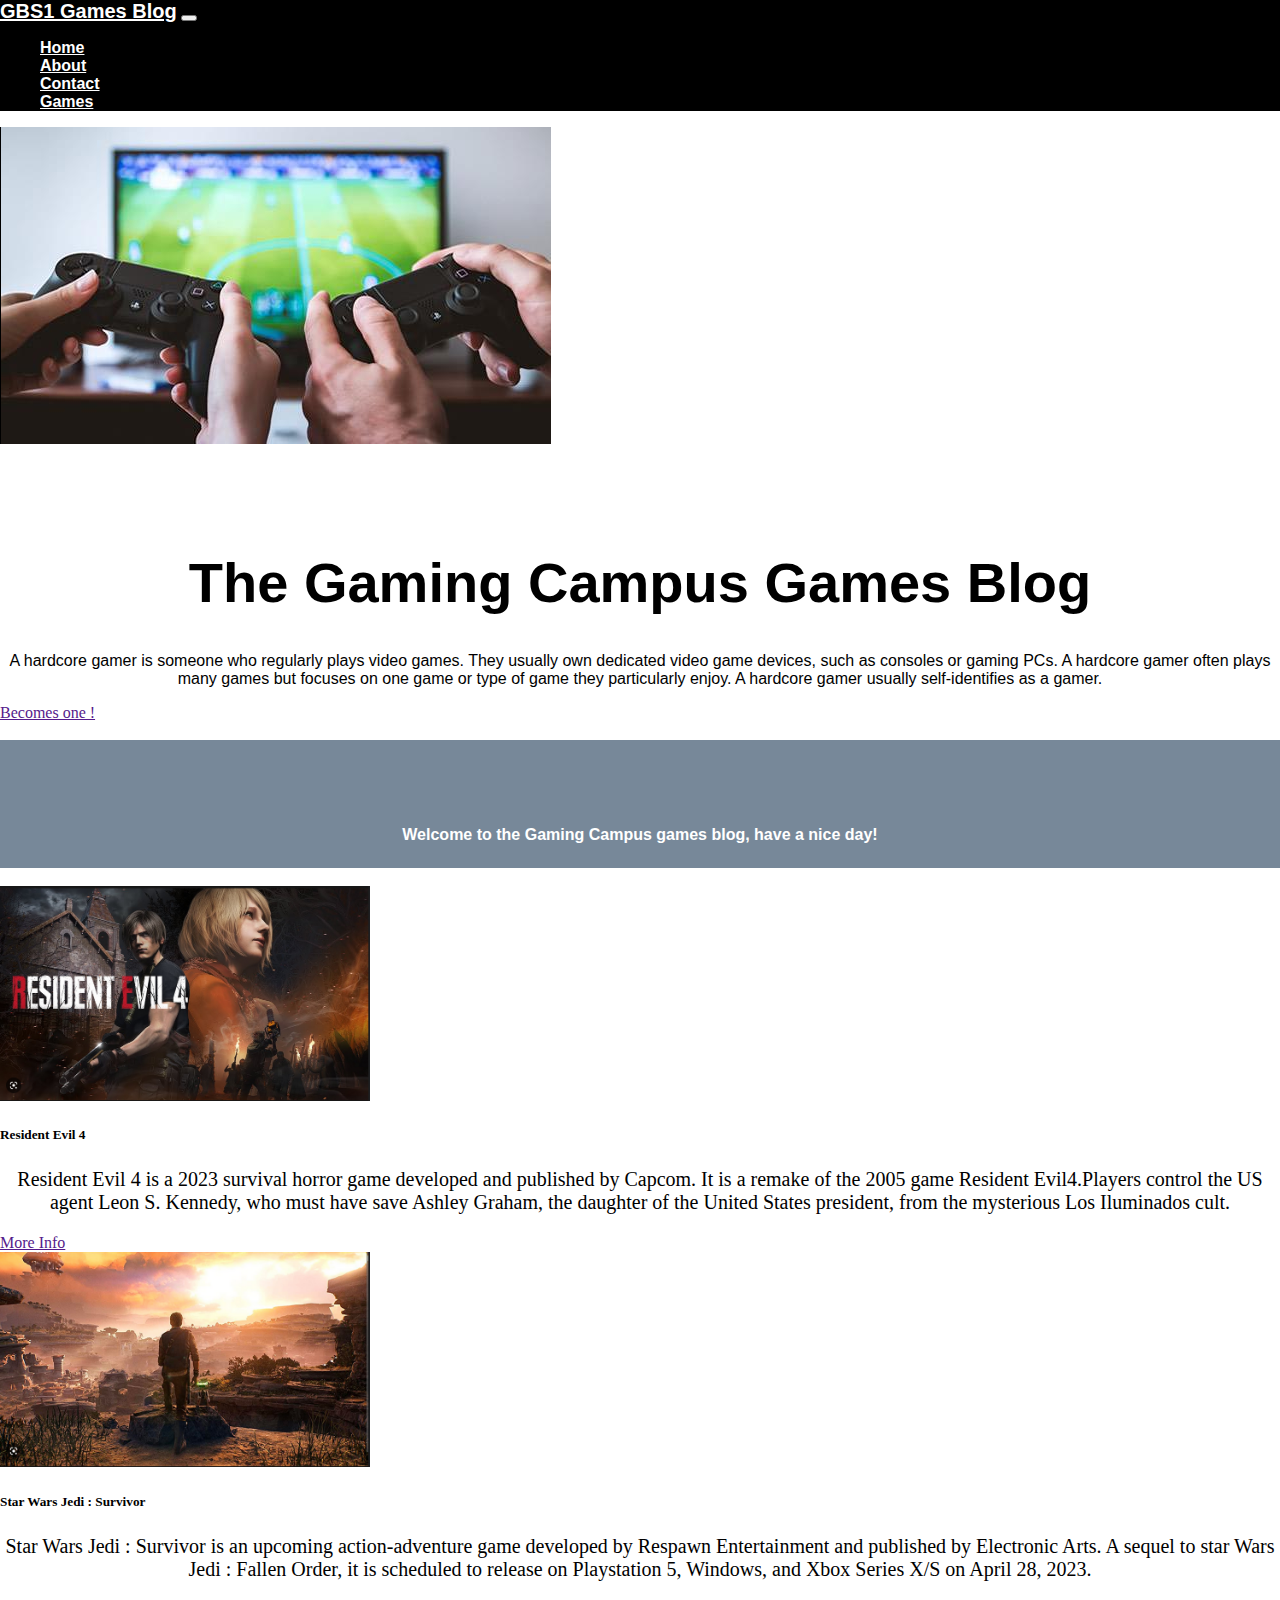
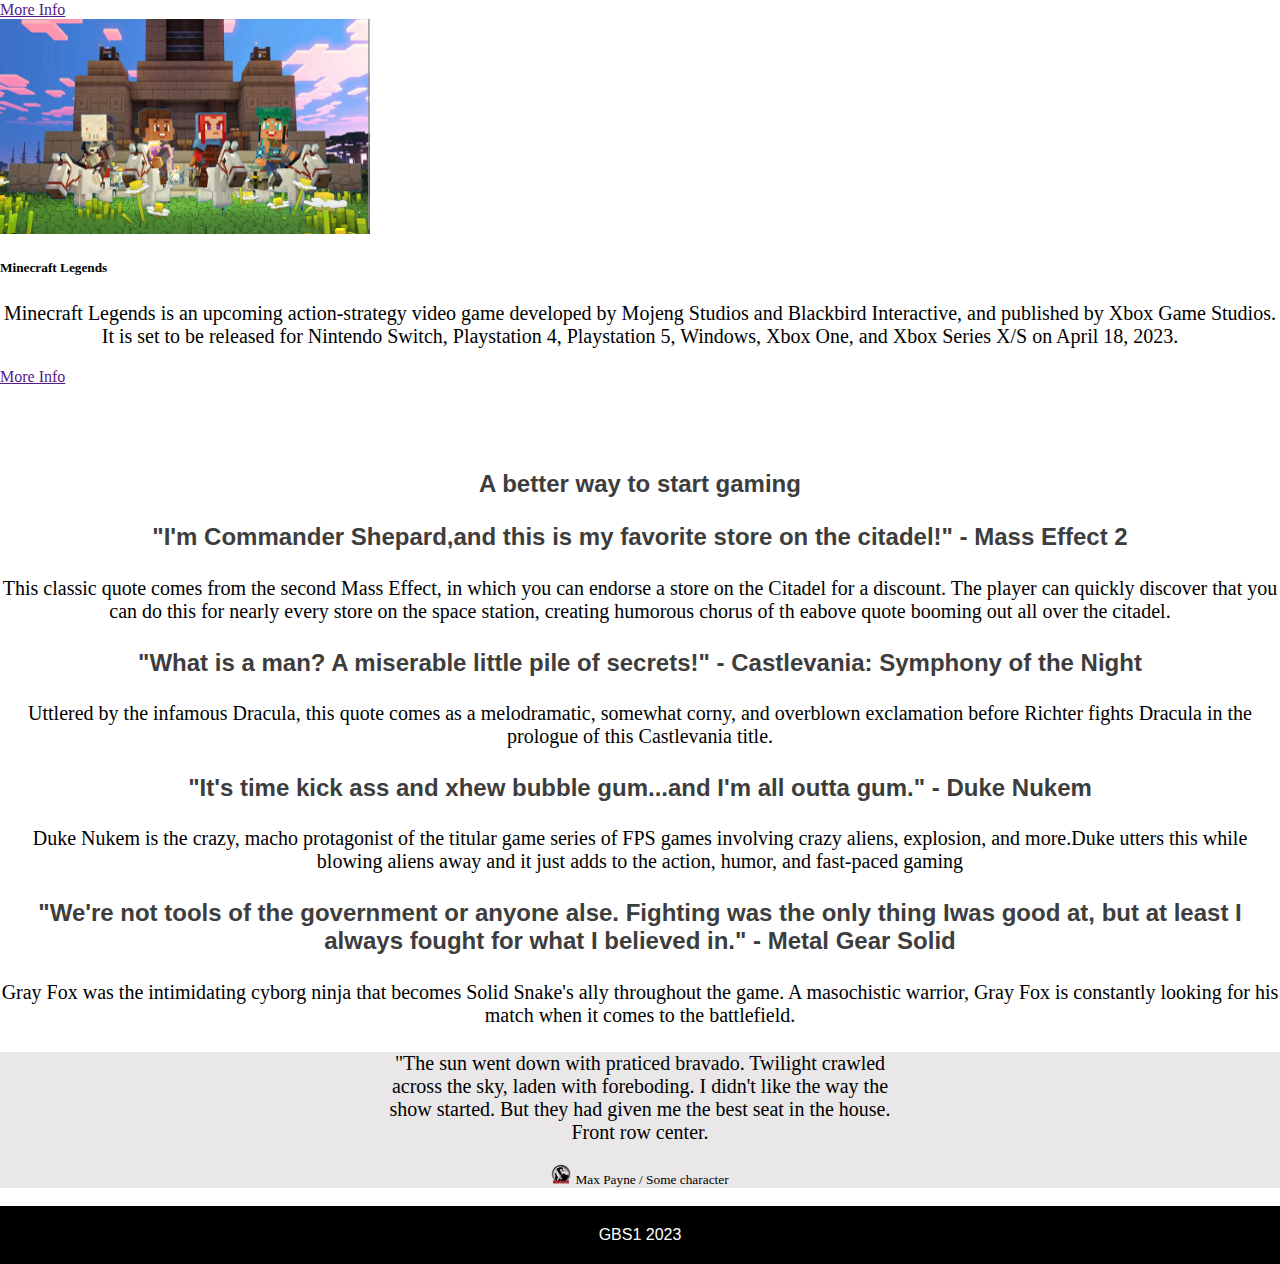
<file: index.html>
<!DOCTYPE html>
<html lang="en">

    <head>
        <meta charset="UTF-8">
        <meta http-equiv="X-UA-Compatible" content="IE=edge">
        <meta name="viewport" content="width=device-width, initial-scale=1.0">
        <title>GBS1 Games blog</title>
        <link
            href="https://cdn.jsdelivr.net/npm/bootstrap@5.3.0-alpha2/dist/css/bootstrap.min.css"
            rel="stylesheet"
            integrity="sha384-aFq/bzH65dt+w6FI2ooMVUpc+21e0SRygnTpmBvdBgSdnuTN7QbdgL+OapgHtvPp"
            crossorigin="anonymous">
        <link rel="stylesheet" href="css/style.css">
        <link rel="preconnect" href="https://fonts.googleapis.com">
        <link rel="preconnect" href="https://fonts.gstatic.com" crossorigin>
        <link
            href="https://fonts.googleapis.com/css2?family=Oswald&family=Righteous&display=swap"
            rel="stylesheet">
    </head>


    <body>

        <nav class="navbar navbar-expand-lg bg-body-tertiary sticky fontTitre">
            <div class="container-fluid">
                <a class="navbar-brand colorPinkTransition" href="index.html">GBS1 Games Blog</a>
                <button class="navbar-toggler" type="button"
                    data-bs-toggle="collapse"
                    data-bs-target="#navbarSupportedContent"
                    aria-controls="navbarSupportedContent" aria-expanded="false"
                    aria-label="Toggle navigation">
                    <span class="navbar-toggler-icon"></span>
                </button>


                <div class="collapse navbar-collapse justify-content-end"
                    id="navbarSupportedContent">
                    <ul class="navbar-nav .ms-auto mb-2 mb-lg-0">
                        <li class="nav-item">
                            <a class="nav-link textNav" aria-current="page"
                                href="index.html">Home</a>
                        </li>

                        <li class="nav-item">
                            <a class="nav-link textNav" aria-current="page"
                                href="#About">About</a>
                        </li>
                        <li class="nav-item">
                            <a class="nav-link textNav" aria-current="page"
                                href="contact.html">Contact</a>
                        </li>
                        <li class="nav-item">
                            <a class="nav-link textNav" aria-current="page"
                                href="games.html">Games</a>
                        </li>
                    </ul>
                </div>

            </div>
        </nav>

        
        <section class="home__about" id="About">
            <div class="container">
                <div class="row">
                    <div class="col-md-5 col-lg-5 col-12">
                        <img class="challengeImg" src="img/2-14.png"
                            alt="GBS1 Games Blog">
                    </div>
                    <div class="col-md-7 col-lg-7 col-12">
                        <h1>The Gaming Campus Games Blog</h1>
                        <p class="descriptifChallenge">A hardcore gamer is someone who regularly plays video games. They usually own dedicated video game devices, such as consoles or gaming PCs. A hardcore gamer often plays many games but focuses on one game or type of game they particularly enjoy. A hardcore gamer usually self-identifies as a gamer.</p>
                            <a href="" class="btn btn-primary">Becomes one !</a>
                    </div>
                    
                </div>
            </div>
        </section>

        <br>

        <div class="container home__careers">
            <h2 class="home__careers--title">Welcome to the Gaming Campus games blog, have a nice day!</h2>
        </div>

        <br>

            <div class="container">
                <div class="card-group">
                    <div class="card">
                      <img src="img/0-01.png" class="card-img-top cardImg" alt="resident evil GBS1 Games Blog">
                      <div class="card-body">
                        <h5 class="card-title">Resident Evil 4</h5>
                        <p class="card-text">Resident Evil 4 is a 2023 survival horror game developed and published by Capcom. It is a remake of the 2005 game Resident Evil4.Players control the US agent Leon S. Kennedy, who must have save Ashley Graham, the daughter of the United States president, from the mysterious Los Iluminados cult.</p>
                        <div class="card-footer">
                            <a href="" class="btn btn-primary" role="btn">More Info</a>                          </div>
                      </div>
                    </div>
                    <div class="card">
                      <img src="img/1-09.png" class="card-img-top cardImg" alt="Star wars Jedi survivor GBS1 Games Blog">
                      <div class="card-body">
                        <h5 class="card-title">Star Wars Jedi : Survivor</h5>
                        <p class="card-text">Star Wars Jedi : Survivor is an upcoming action-adventure game developed by Respawn Entertainment and published by Electronic Arts. A sequel to star Wars Jedi : Fallen Order, it is scheduled to release on Playstation 5, Windows, and Xbox Series X/S on April 28, 2023.</p>
                        <div class="card-footer">
                            <a href="" class="btn btn-primary" role="btn">More Info</a>
                        </div>
                      </div>
                    </div>
                    <div class="card">
                      <img src="img/1-37.png" class="card-img-top cardImg" alt="Minecraft GBS1 Games Blog">
                      <div class="card-body">
                        <h5 class="card-title">Minecraft Legends</h5>
                        <p class="card-text">Minecraft Legends is an upcoming action-strategy video game developed by Mojeng Studios and Blackbird Interactive, and published by Xbox Game Studios. It is set to be released for Nintendo Switch, Playstation 4, Playstation 5, Windows, Xbox One, and Xbox Series X/S on April 18, 2023.</p>
                        <div class="card-footer">
                            <a href="" class="btn btn-primary" role="btn">More Info</a>
                        </div>
                          </div>
                      </div>
                    </div>
                  </div>
            </div>



        <!----------------------- Text ----------------------------------->
        
        <div class="container">
            <div class="row">
                <div class="col-md-4 col-lg-4 col-12">
                    <h2>A better way to start gaming</h2>
               </div>
               <div class="col-md-4 col-lg-4 col-12 sizeTxt">
                    <h3>"I'm Commander Shepard,and this is my favorite store on the citadel!" - Mass Effect 2</h3>
                    <p>This classic quote comes from the second Mass Effect, in which you can endorse a store on the Citadel for a discount. The player can quickly discover that you can do this for nearly every store on the space station, creating humorous chorus of th eabove quote booming out all over the citadel.</p>
                    <h3>"What is a man? A miserable little pile of secrets!" - Castlevania: Symphony of the Night</h3>
                    <p>Uttlered by the infamous Dracula, this quote comes as a melodramatic, somewhat corny, and overblown exclamation before Richter fights Dracula in the prologue of this Castlevania title.</p>
               </div>
               <div class="col-md-4 col-lg-4 col-12 sizeTxt">
                    <h3>"It's time kick ass and xhew bubble gum...and I'm all outta gum." - Duke Nukem</h3>
                    <p>Duke Nukem is the crazy, macho protagonist of the titular game series of FPS games involving crazy aliens, explosion, and more.Duke utters this while blowing aliens away and it just adds to the action, humor, and fast-paced gaming</p>
                    <h3>"We're not tools of the government or anyone alse. Fighting was the only thing Iwas good at, but at least I always fought for what I believed in." - Metal Gear Solid</h3>
                    <p>Gray Fox was the intimidating cyborg ninja that becomes Solid Snake's ally throughout the game. A masochistic warrior, Gray Fox is constantly looking for his match when it comes to the battlefield.</p>
               </div>
            </div>
           
        </div>

        <section class="txt__section">
            <div class="container">
                <div class="txt__payne">
                    <p>"The sun went down with praticed bravado. Twilight crawled <br> across the sky, laden with foreboding. I didn't like the way the<br> show started. But they had given me the best seat in the house. <br>Front row center.</p>
                    
                        <img class="payneImg" src="img/payne.png" alt="payne GBS1 Games Blog">
                        <small class="text-body-secondary">Max Payne / Some character</small>
                    
                </div>
            </div>
        </section>
<br>
        <!----------------------- FOOTER ----------------------------------->
        <footer class="page-footer pt-5 pt-md-4">
           <p class="text-center">GBS1 2023</p>
            
        </footer>




        <script
            src="https://cdn.jsdelivr.net/npm/bootstrap@5.3.0-alpha2/dist/js/bootstrap.bundle.min.js"
            integrity="sha384-qKXV1j0HvMUeCBQ+QVp7JcfGl760yU08IQ+GpUo5hlbpg51QRiuqHAJz8+BrxE/N"
            crossorigin="anonymous">
        </script>
    </body>

</html>
</file>
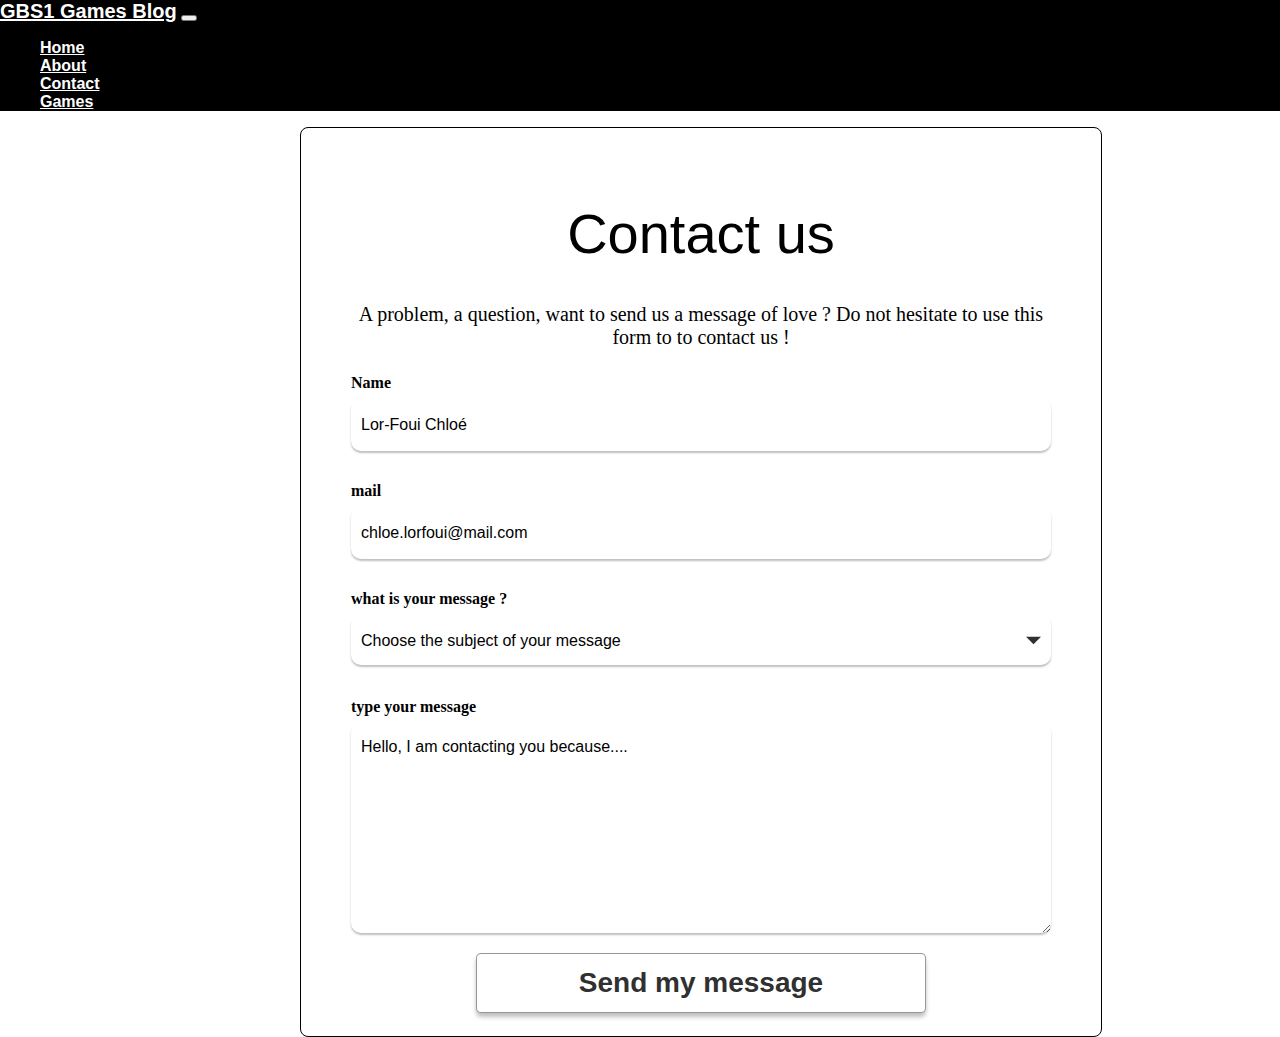
<file: contact.html>
<!DOCTYPE html>
<html lang="en">

    <head>
        <meta charset="UTF-8">
        <meta http-equiv="X-UA-Compatible" content="IE=edge">
        <meta name="viewport" content="width=device-width, initial-scale=1.0">
        <title>GBS1 Games blog</title>
        <link
            href="https://cdn.jsdelivr.net/npm/bootstrap@5.3.0-alpha2/dist/css/bootstrap.min.css"
            rel="stylesheet"
            integrity="sha384-aFq/bzH65dt+w6FI2ooMVUpc+21e0SRygnTpmBvdBgSdnuTN7QbdgL+OapgHtvPp"
            crossorigin="anonymous">
        <link rel="stylesheet" href="css/style.css">
        <link rel="preconnect" href="https://fonts.googleapis.com">
        <link rel="preconnect" href="https://fonts.gstatic.com" crossorigin>
        <link
            href="https://fonts.googleapis.com/css2?family=Oswald&family=Righteous&display=swap"
            rel="stylesheet">
    </head>


    <body>

        <nav class="navbar navbar-expand-lg bg-body-tertiary sticky fontTitre">
            <div class="container-fluid">
                <a class="navbar-brand colorPinkTransition" href="index.html">GBS1 Games Blog</a>
                <button class="navbar-toggler" type="button"
                    data-bs-toggle="collapse"
                    data-bs-target="#navbarSupportedContent"
                    aria-controls="navbarSupportedContent" aria-expanded="false"
                    aria-label="Toggle navigation">
                    <span class="navbar-toggler-icon"></span>
                </button>


                <div class="collapse navbar-collapse justify-content-end"
                    id="navbarSupportedContent">
                    <ul class="navbar-nav .ms-auto mb-2 mb-lg-0">
                        <li class="nav-item">
                            <a class="nav-link textNav" aria-current="page"
                                href="index.html">Home</a>
                        </li>

                        <li class="nav-item">
                            <a class="nav-link textNav" aria-current="page"
                                href="inde.html#About">About</a>
                        </li>
                        <li class="nav-item">
                            <a class="nav-link textNav" aria-current="page"
                                href="contact.html">Contact</a>
                        </li>
                        <li class="nav-item">
                            <a class="nav-link textNav" aria-current="page"
                                href="games.html">Games</a>
                        </li>
                    </ul>
                </div>

            </div>
        </nav>


        <div class="container">
            <div class="Contact_us">
                <h1>Contact us</h1>
                <p>A problem, a question, want to send us a
                    message
                    of love ? Do not hesitate to use this form to
                    to contact us !</p>
                <form action="/page-traitement-donnees" method="post">
                    <div>
                        <label for="nom">Name</label>
                        <input type="text" id="nom" name="nom"
                            placeholder="Lor-Foui Chloé" required>
                    </div>
                    <div>
                        <label for="email">mail</label>
                        <input type="email" id="email" name="email"
                            placeholder="chloe.lorfoui@mail.com" required>
                    </div>
                    <div>
                        <label for="sujet">what is your message ?</label>
                        <select name="sujet" id="sujet" required>
                            <option value="" disabled selected hidden>Choose
                                the subject of your message</option>
                            <option value="Bugs">Bugs</option>
                            <option value="Advice">Advices</option>
                            <option value="Opinion">Opinion</option>
                            <option value="other">Other...</option>
                        </select>
                    </div>
                    <div>
                        <label for="message">type your message</label>
                        <textarea id="message" name="message"
                            placeholder="Hello, I am contacting you because...."
                            required></textarea>
                    </div>
                    <div>
                        <button type="submit">Send my message</button>
                    </div>
                </form>
            </div>
        </div>
    </body>
</html>
</file>
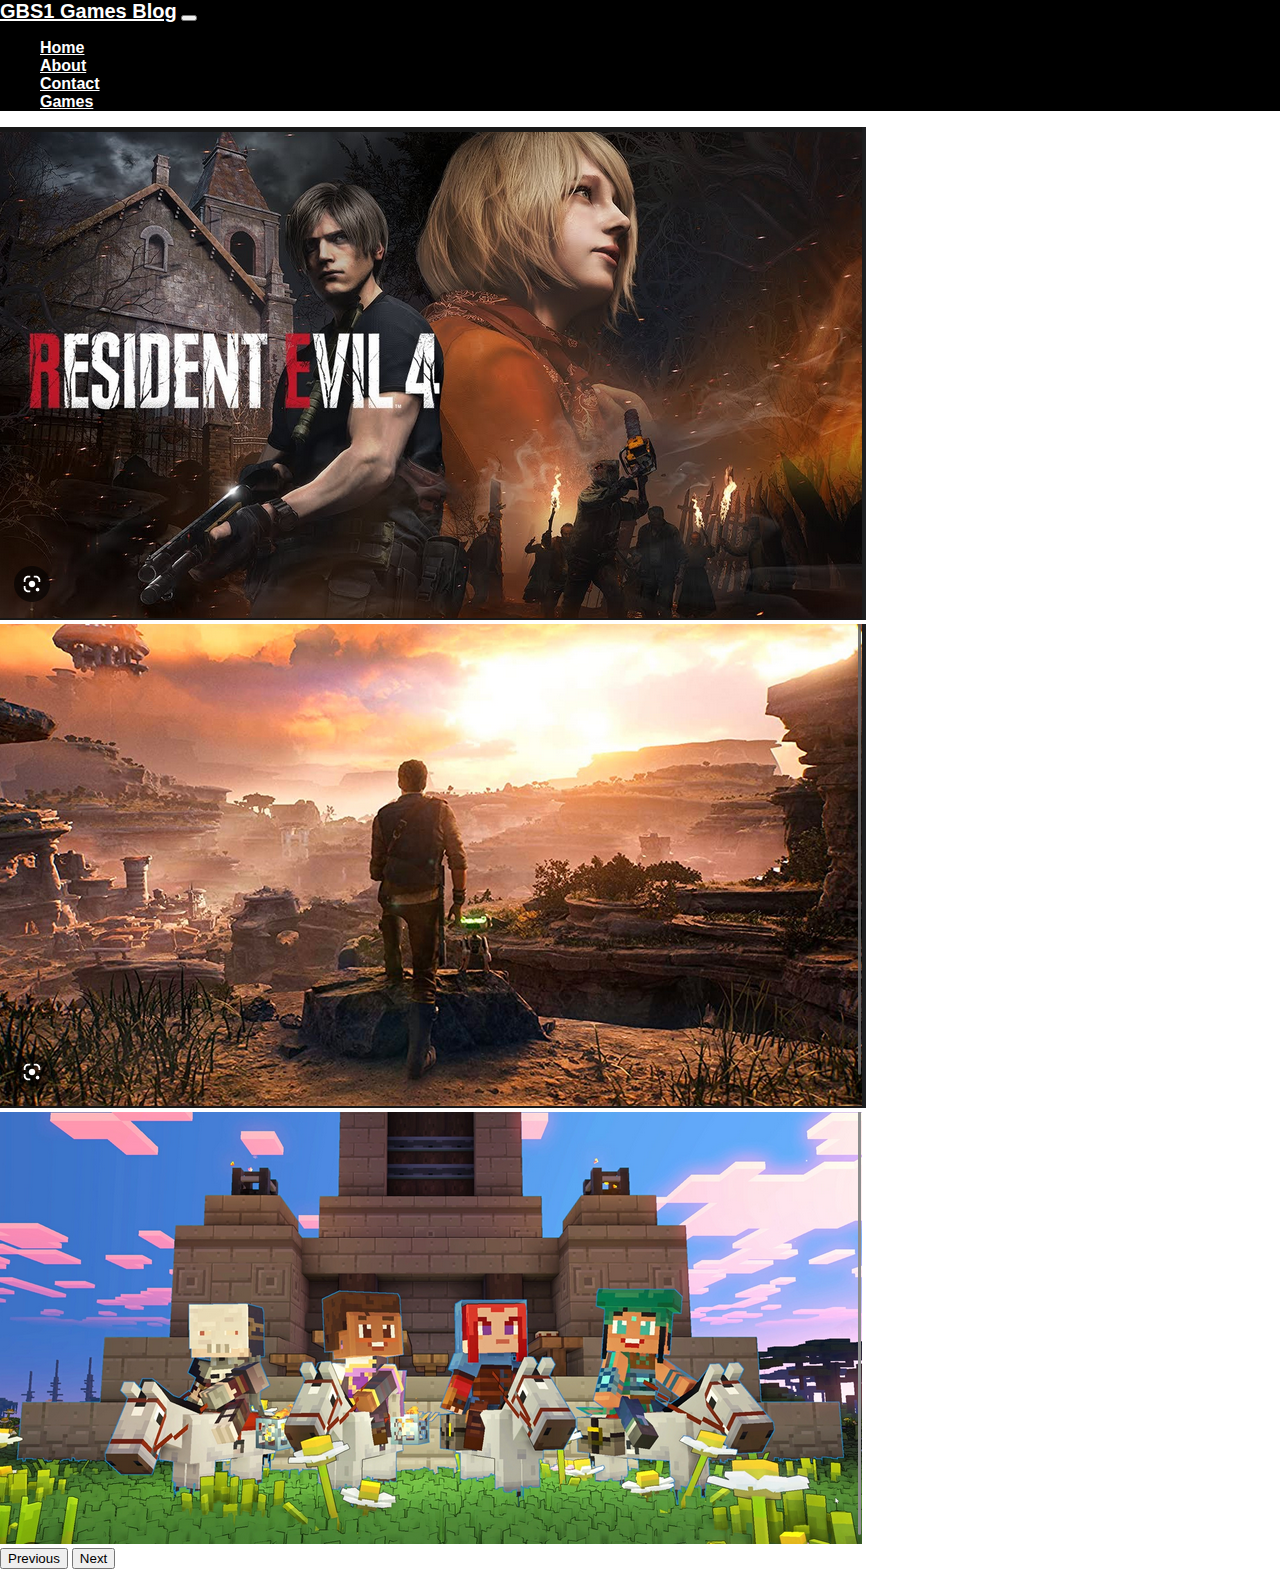
<file: games.html>
<!DOCTYPE html>
<html lang="en">

    <head>
        <meta charset="UTF-8">
        <meta http-equiv="X-UA-Compatible" content="IE=edge">
        <meta name="viewport" content="width=device-width, initial-scale=1.0">
        <title>GBS1 Games blog</title>
        <link
            href="https://cdn.jsdelivr.net/npm/bootstrap@5.3.0-alpha2/dist/css/bootstrap.min.css"
            rel="stylesheet"
            integrity="sha384-aFq/bzH65dt+w6FI2ooMVUpc+21e0SRygnTpmBvdBgSdnuTN7QbdgL+OapgHtvPp"
            crossorigin="anonymous">
        <link rel="stylesheet" href="css/style.css">
        <link rel="preconnect" href="https://fonts.googleapis.com">
        <link rel="preconnect" href="https://fonts.gstatic.com" crossorigin>
        <link
            href="https://fonts.googleapis.com/css2?family=Oswald&family=Righteous&display=swap"
            rel="stylesheet">
    </head>


    <body>

        <nav class="navbar navbar-expand-lg bg-body-tertiary sticky fontTitre">
            <div class="container-fluid">
                <a class="navbar-brand colorPinkTransition" href="index.html">GBS1 Games Blog</a>
                <button class="navbar-toggler" type="button"
                    data-bs-toggle="collapse"
                    data-bs-target="#navbarSupportedContent"
                    aria-controls="navbarSupportedContent" aria-expanded="false"
                    aria-label="Toggle navigation">
                    <span class="navbar-toggler-icon"></span>
                </button>


                <div class="collapse navbar-collapse justify-content-end"
                    id="navbarSupportedContent">
                    <ul class="navbar-nav .ms-auto mb-2 mb-lg-0">
                        <li class="nav-item">
                            <a class="nav-link textNav" aria-current="page"
                                href="index.html">Home</a>
                        </li>

                        <li class="nav-item">
                            <a class="nav-link textNav" aria-current="page"
                                href="index.html#About">About</a>
                        </li>
                        <li class="nav-item">
                            <a class="nav-link textNav" aria-current="page"
                                href="contact.html">Contact</a>
                        </li>
                        <li class="nav-item">
                            <a class="nav-link textNav" aria-current="page"
                                href="games.html">Games</a>
                        </li>
                    </ul>
                </div>

            </div>
        </nav>

        <div class="container">
            <div id="carouselExample" class="carousel slide">
                <div class="carousel-inner">
                  <div class="carousel-item active">
                    <img src="img/0-01.png" class="d-block w-100" alt="Games Blog">
                  </div>
                  <div class="carousel-item">
                    <img src="img/1-09.png" class="d-block w-100" alt="Games Blog">
                  </div>
                  <div class="carousel-item">
                    <img src="img/1-37.png" class="d-block w-100" alt="Games Blog">
                  </div>
                </div>
                <button class="carousel-control-prev" type="button" data-bs-target="#carouselExample" data-bs-slide="prev">
                  <span class="carousel-control-prev-icon" aria-hidden="true"></span>
                  <span class="visually-hidden">Previous</span>
                </button>
                <button class="carousel-control-next" type="button" data-bs-target="#carouselExample" data-bs-slide="next">
                  <span class="carousel-control-next-icon" aria-hidden="true"></span>
                  <span class="visually-hidden">Next</span>
                </button>
              </div>
        </div>
        <script
        src="https://cdn.jsdelivr.net/npm/bootstrap@5.3.0-alpha2/dist/js/bootstrap.bundle.min.js"
        integrity="sha384-qKXV1j0HvMUeCBQ+QVp7JcfGl760yU08IQ+GpUo5hlbpg51QRiuqHAJz8+BrxE/N"
        crossorigin="anonymous">
    </script>
    </body>
</html>
</file>
<file: css/style.css>
/*structure de la page*/
html,
body {
    margin: 0;
    padding: 0;
    scroll-behavior: smooth;
    background-color: #ffffff;
}


/*textes*/
.fontTitre {
    font-family: "Georgia", sans-serif;
}

h1 {
    text-align: center;
    padding-top: 5%;
    font-family: "Georgia", sans-serif;
    font-size: 350%;
    font-weight: bold;
    color: #000000;
}

h2 {
    text-align: center;
    padding-top: 5%;
    font-family: "Georgia", sans-serif;
    font-size: 150%;
    color: #3d3d3d;
}

h3 {
    text-align: center;
    font-family: "Georgia", sans-serif;
    margin-top: 2%;
    font-size: 150%;
    margin-bottom: 2%;
    color: #3d3d3d;
}

p {
    text-align: center;
    margin-top: 2%;
    font-size: 125%;
}

.descriptifChallenge{
    font-size: 16px !important;
    font-family: "Georgia", sans-serif;
}

ul.a {
    list-style-type: none !important;
}
a{
    list-style-type: none !important;
}


/*navbar*/

.navbar{
    background-color: #000 !important;
    
}

.sticky {
    position: sticky;
    top: 0;
    width: 100%;
    z-index: 1;
}

.logoNavbar{
    width: 45px;
    height: 45px;
}

.colorPinkTransition {
    color: #fff;
    transition: 0.5s;
    font-size: 125%;
    font-weight: bold;
}

.border-link{
    font-weight: bold;
}

.colorPinkTransition:hover {
    font-weight: bold;
    color: #ffffff;
}

.textNav {
    color: #ffffff !important;
    transition: 0.5s;
    font-weight: bolder;
}

.textNav:hover {
    color: #fff;
}

#equipe {
    scroll-margin-top: 55px;
}


.home__careers{
    padding: 10px 10px;
    background-color: #778899 !important;
}
.home__careers--title{
    font-size: 16px;
    color: #fff;
    text-align: center;
    font-weight: 600;
    font-family: "Georgia", sans-serif;
}

.cardImg{
    width: 370px !important;
    height: 215px !important;
}

.sizeTxt{
    font-weight:300;
}

.txt__section{
    background-color: rgb(233, 231, 231);
}
.txt__payne{
    text-align: center !important;
    font-weight: 16 !important;
}
.payneImg{
    width: 20px;
    height: 20px;
}


/* Media */

.Contact_us {
    margin-left: 300px;
    width: 700px;
    border: 1px solid;
    border-radius: 8px;
    padding: 0 50px 0 50px;
    background: white;
}

.Contact_us > h1 {
    font-weight: 500;
}

.Contact_us > p {
    font-weight: 300;
}

form div {
    width: 100%;
    display: flex;
    flex-direction: column;
    min-height: 83px;
    margin-top: 25px;
}

form div > label {
    margin-bottom: 7px;
    font-weight: 600;
}

form div > input, form div > select, form div > textarea {
    background: #fff;
    border:#000;
    border-radius: 10px;
    font-size: 16px;
    font-weight: 500;
    font-family: "Georgia", sans-serif;
    box-shadow: 0px 2px 2px 0px rgba(0,0,0,0.25);
}

form div > input, form div > select {
    height: 50px;
    padding-left: 10px;
}

form div > select {
    appearance: none;
    background-size: 15px;
    background-image: url('[data-uri]');
    background-position: right 10px top 50%;
    background-repeat: no-repeat;
}

form div > textarea {
    height: 195px;
    padding: 15px 0px 0px 10px;
}

form div > input::placeholder, form div > textarea::placeholder {
    color: black;
}

form div > select:invalid {
    color: black;
}

form div > select option {
    background: black;
    color: #303030;
}

form div:last-child {
    align-items:center;
    margin-top: 20px;
}

form button {
    width: 450px;
    max-width: 500px;
    height: 60px;
    font-weight: 700;
    font-size: 28px;
    background: white;
    border: rgba(48, 48, 48, 0.5) solid 1px;
    border-radius: 5px;
    box-shadow: 0px 4px 4px 0px rgba(0,0,0,0.25);
    color: #303030;
}

/* Footer */

.page-footer{
    background-color: #000;
    background-size: cover;
    padding: 20px 0;
}


.text-center{
     font-size: 16px;
    color: #fff;
    font-weight: 500;
    font-family: "Georgia", sans-serif;
    margin: 0;
    text-align: center !important;
}
</file>
